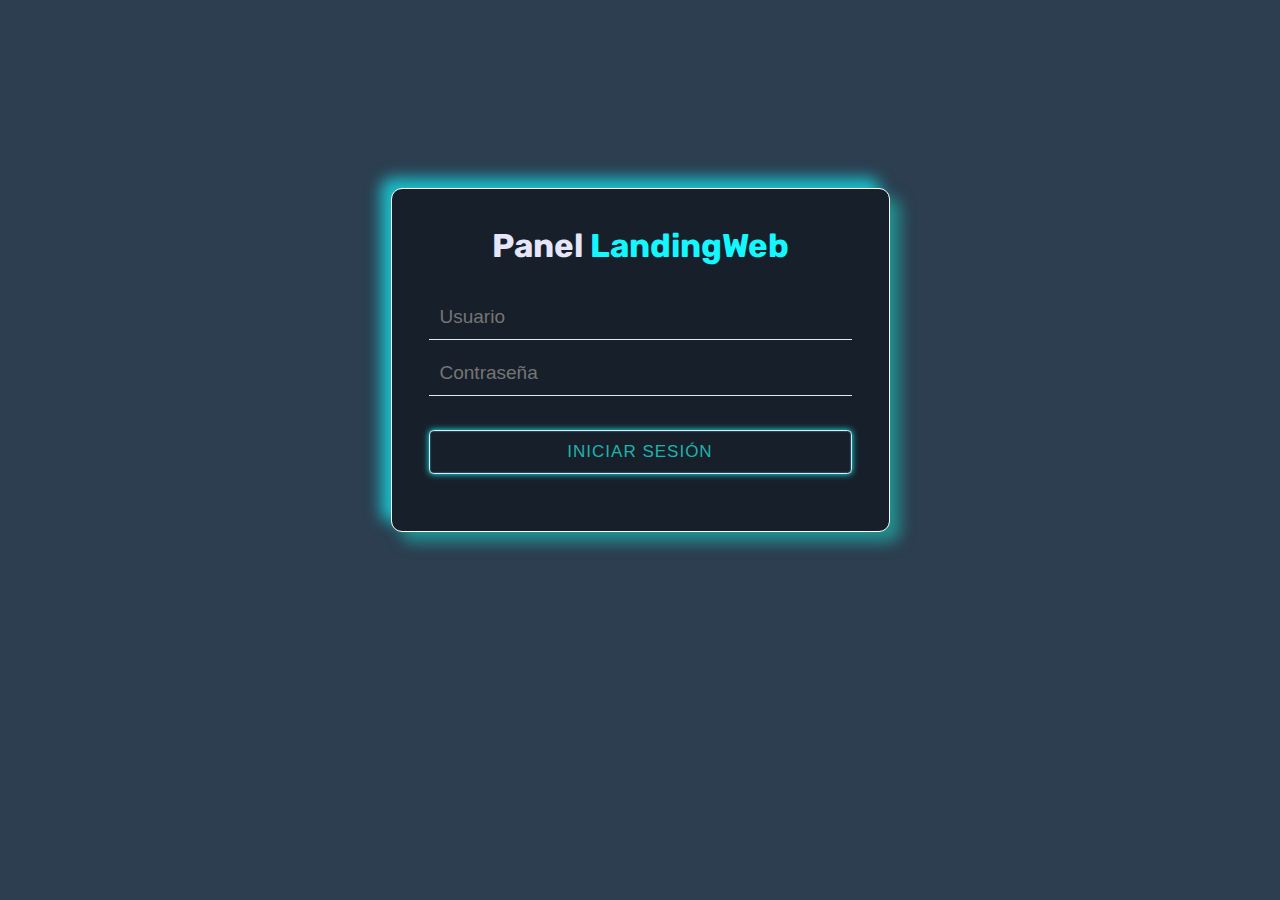
<file: public/index.html>
<!DOCTYPE html> 
<html lang="es">
    <head>
        <meta charset="UTF-8">
        <meta name="robots" content="noindex">
        <meta name="viewport" content="width=device-width, initial-scale=1.0">
        <link rel="stylesheet" type="text/css" href="./css/styles.css">
        <link rel="icon" href="./img/logo.ico">
        <title>Gestión LandingWeb</title>
    </head>
    <body class= "login">
        <div class="container">
            <form novalidate id="loginform">
                <h2 class="name">Panel <span class="primary">LandingWeb</span></h2>
                <spam></spam>
                <input type="text" name="username" id="loginusername" placeholder="Usuario">
                <spam></spam>
                <input type="password" name="password" id="loginpassword" placeholder="Contraseña">
                <button class="boton" type="submit">Iniciar Sesión</button>
            </form>
            <div class="error" id="message"></div>
        </div>
        <script src="./js/index.js"></script>
        <script src="./js/form-validation.js"></script>
    </body>
</html>
</file>
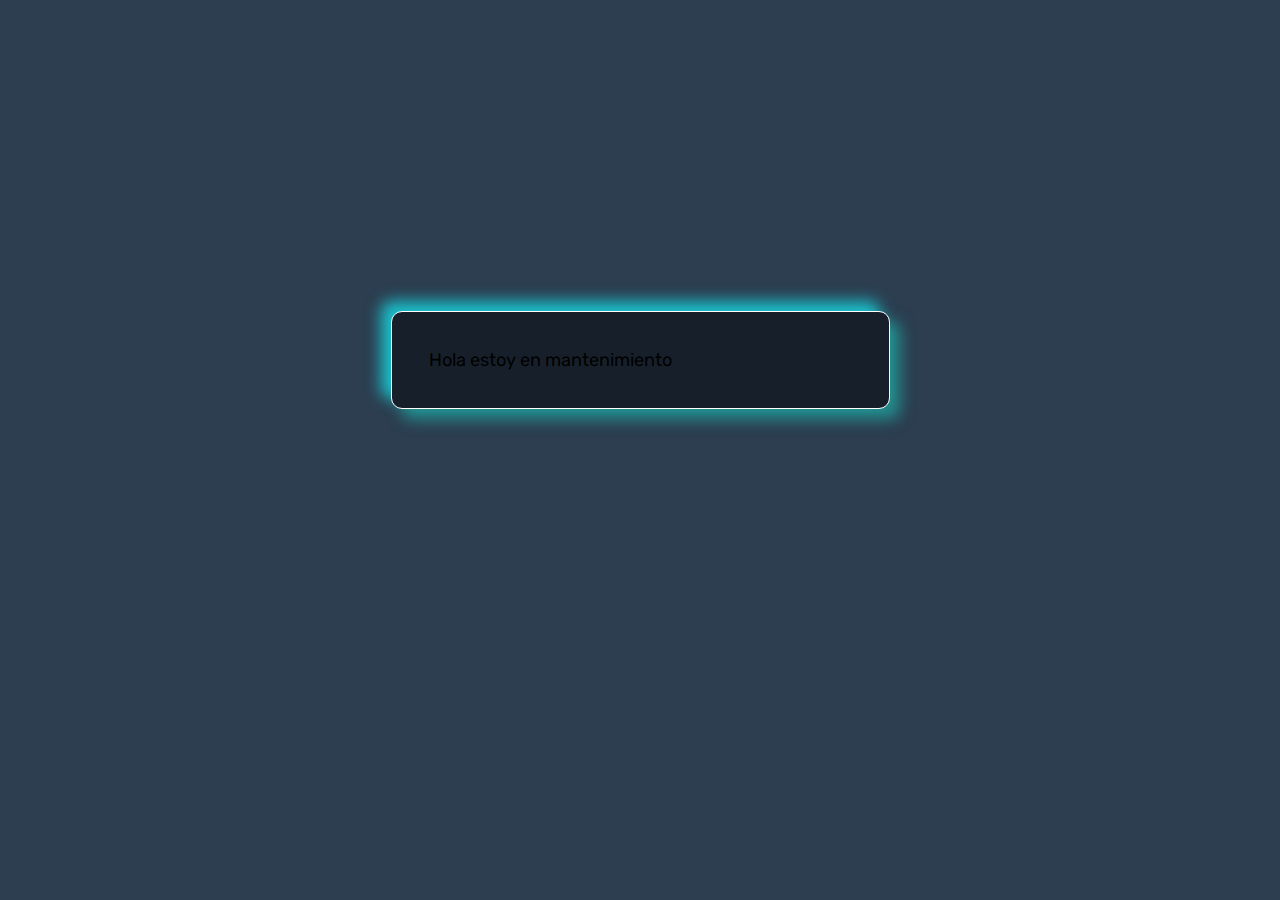
<file: public/mantenimiento.html>
<!DOCTYPE html> 
<html lang="es">
    <head>
        <meta charset="UTF-8">
        <meta name="robots" content="noindex">
        <meta name="viewport" content="width=device-width, initial-scale=1.0">
        <link rel="stylesheet" type="text/css" href="./css/styles.css">
        <link rel="icon" href="./img/logo-ficha.ico">
        <title>Getión de LandingWeb</title>
    </head>
    <body class= "login">
        <div class="container">
            Hola estoy en mantenimiento
        </div>
        <script src="./js/index.js"></script>
        <script src="./js/form-validation.js"></script>
    </body>
</html>
</file>
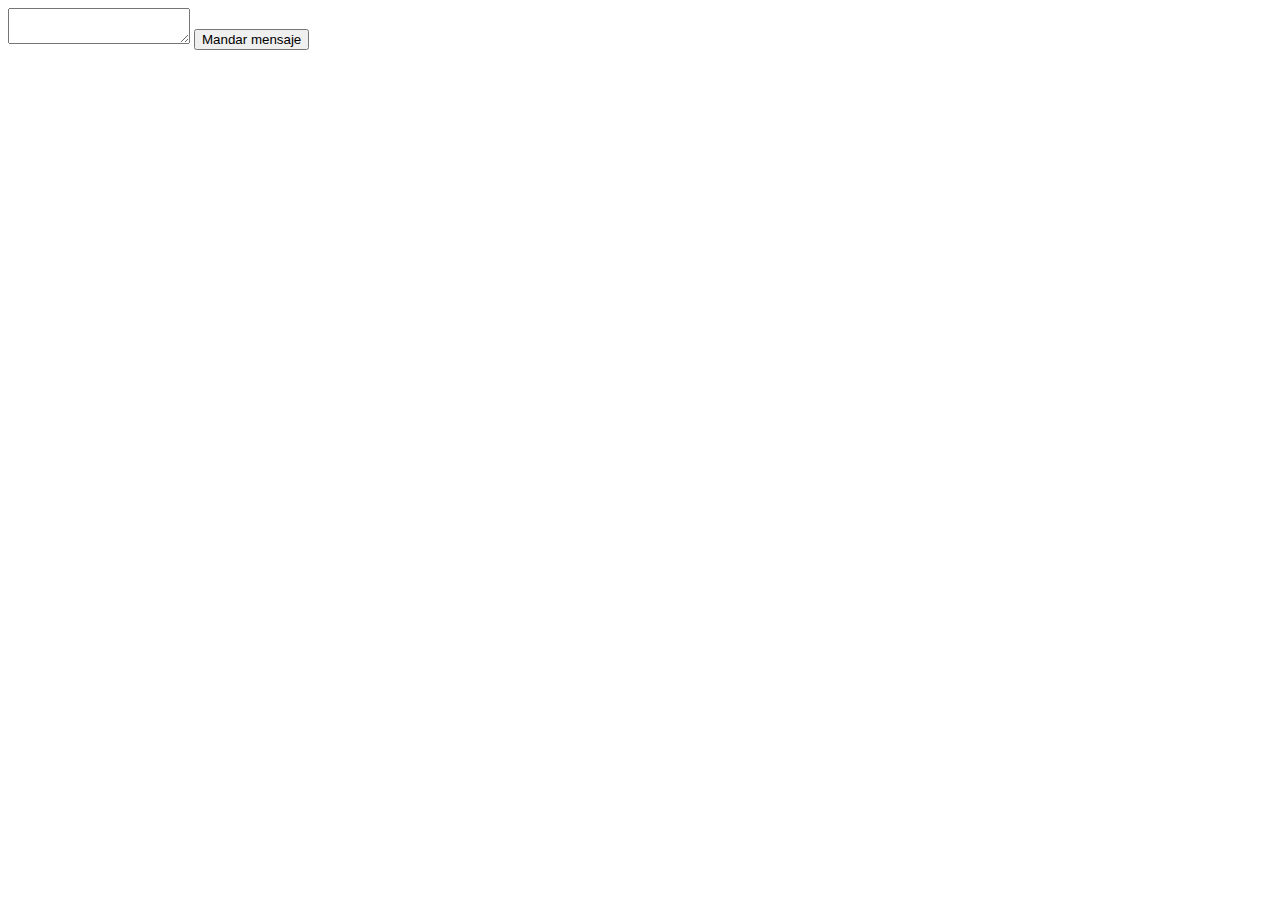
<file: public/html/z_websockets.html>
<!DOCTYPE html>
<html lang="es">
<head>
    <meta charset="UTF-8">
    <meta name="viewport" content="width=device-width, initial-scale=1.0">
    <title>Cliente WebSocket</title>
    <textarea id="mensaje-cliente">
    </textarea>
    <button onclick="enviarMensaje();"> Mandar mensaje </button>
</head>
<body>
    <script>
        const ws = new WebSocket('ws://localhost:8080');
        const es_cliente = 0;
        const id_cliente = 3;
        let id_token = '';

        // Evento cuando se recibe un mensaje del servidor
        ws.onmessage = function(event) {
            const data = JSON.parse(event.data);
            console.log('Mensaje recibido del servidor:', data.content);
            // Aquí puedes manipular el mensaje recibido, por ejemplo, mostrarlo en la página
        };

        ws.onopen = function(event) {
            console.log('Conexión establecida con el servidor');
            const caracteres = 'ABCDEFGHIJKLMNOPQRSTUVWXYZabcdefghijklmnopqrstuvwxyz0123456789';
            const length = 30;
            let indice = 0;
            for (let i = 0; i < length; i++) {
                indice = Math.floor(Math.random() * caracteres.length);
                id_token += caracteres.charAt(indice);
            }

            const message = { 
                        id_token: id_token,
                        es_cliente: es_cliente,
                        id_cliente: id_cliente,
                        mensaje : ''
            };
            // Enviar un mensaje al servidor
            ws.send(JSON.stringify(message));
        };

        function enviarMensaje() {
            const mens = document.getElementById('mensaje-cliente').value;
            const message = { 
                        id_token: id_token,
                        es_cliente: es_cliente,
                        id_cliente: id_cliente,
                        mensaje : mens
            };
            ws.send(JSON.stringify(message));
        }
    </script>
</body>
</html>
</file>
<file: public/css/styles.css>
@import url('https://fonts.googleapis.com/css2?family=Rubik:wght@300&display=swap');

:root {
    --color-white: #FFFFFF;
    --color-black: #000000;
    --color-Blue: #0000FF;
    --color-Maroon: #800000 ;
    --color-Lavender: #E6E6FA;
    --color-Navy: #000080;
    --color-Indigo: #4B0082;
    --color-PaleTurquoise: #AFEEEE;
    --color-MidnightBlue: #4B0082;
    --color-LightSeaGreen: #20B2AA;
    --color-PowderBlue: #B0E0E6;
    --color-RoyalBlue: #4169E1;
    --color-SlateBlue: #6A5ACD;
    --color-SlateGray: #708090;
    --color-DarkSlateGray: #2F4F4F;
    --color-DarkSlateBlue: #483D8B;
    --color-MediumSlateBlue: #7B68EE;
    --color-MediumPurple: #9370DB;
    --color-DarkCyan: #008B8B;
    --color-Orange: #FFA500;
    --color-Red: #FF0000; 
    --color-Green: #008000;
    --color-neon: #14f7ff;
    --color-background: #2C3E50;
    --color-card: #17202A;

    --transition: all 100ms ease;

    --card-border-radius: 1.4rem;
    --border-radius-1: 0.4rem;
    --border-radius-2: 0.8rem;
    --border-radius-3: 1.2rem;

    --card-padding: 2.1rem;
    --padding-1: 1.2rem;

    --box-shadow: 0 0.1rem 0.2rem rgba(20, 247, 255, 0.8);
}

/*------- DARK THEME VARIABLES -------*/
.dark-theme-variables {
    --color-background: #34495e;
    --color-card: #808b96;/*BDC3C7*/
    --color-Lavender: #FFFFFF;
    --color-LightSeaGreen: #14f7ff;
    --color-neon: #AFEEEE;
    --color-white: #FFFFFF;
    --color-black: #000000;
    --color-DarkCyan: #008B8B /*#2F4F4F*/;
    --box-shadow: 0 0.1rem 0.2rem rgba(20, 247, 255, 0.8);
}


* {
    margin: 0;
    padding: 0;
    box-sizing: border-box;
    outline: 0;
    border: 0;
    text-decoration: none;
    appearance: none;
    list-style: none;
}

html {
    font-size: 14px;
}

.login {
    font-family: 'Rubik', sans-serif;
    font-size: 1.3rem;
    background: var(--color-background);
    display: flex;
    justify-content: center;
    align-items: center;
    min-height: 80vh;
}

.container {
    background: var(--color-card);
    border-radius: 11px;
    border: var(--color-white) 0.1em solid;
    box-shadow: -10px -10px 15px rgba(20, 247, 255, 0.7),
                10px 10px 15px rgba(32, 178, 170, 0.7);
    padding: 37px;
    width: 499px;
}

.name {
    color: var(--color-Lavender);
    text-align: center;
    margin-bottom: 30px;
    font-size: 33px;
}

form {
    margin-bottom: 20px;
}

input {
    background: transparent;
    color: var(--color-Lavender);
    display: inline-block;
    width: 100%;
    padding: 11px;
    border-bottom: 0.5px solid #E6E6FA;
    margin-bottom: 11px;
    outline: none;
    font-size: 19px;
}

.ms__validacion {
    color: var(--color-SlateBlue);
    visibility: hidden;
    display: none;
}

.boton {
    background: transparent;
    color: var(--color-LightSeaGreen);
    border: 0.2px solid #E6E6FA;
    border-radius: 0.25em;
    padding: 11px 0px;
    margin-top: 23px;
    margin-bottom: .1px;
    cursor: pointer;
    font-size: 17px;
    text-transform: uppercase;
    width: 100%;
    letter-spacing: 1px;
    transition: .2s;
    overflow: hidden;
    box-shadow: inset  0 0 .1em var(--color-neon),
                       0 0 .4em var(--color-neon);
}
    
.boton:hover {
    background: var(--color-neon);
    color: var(--color-black);
    font-size: 19px;
    transform: translateY(0.5px);
    box-shadow: inset 0px 10px 20px 2px rgba(0,255,255,0.7), 
            0px 2px 4px rgba(0,0,0,0.1),
            0px 4px 8px rgba(0,0,0,0.1),
            0px 8px 16px rgba(0,0,0,0.1);
}

#message {
    text-align: center;
    color: #FF0000;
    font-size: 17px;
    margin-top: 7px;
}

/* MEDIA QUERIES (small screens) */
@media screen and (max-width: 600px) {
    body {
        display: flex;
    }

    .container {
        width: 85%;
        padding: 50px;
        margin-top: 17%;
    }

    input {
        display: block;
        width: 100%;
        padding: 20px;
        margin-bottom: 22px;
        font-size: 30px;
    }

    button {
        padding: 20px 0px;
        cursor: pointer;
        font-size: 30px;
        width: 100%;
    }

    h2{
        font-size: 3rem;
    }
}

/* JS styles */
.invalid {
    border: 1.5px solid #E6E6FA;
    box-shadow: 0 0 10px #20B2AA;
    border-radius: 0.25em;
}

.error {
    color: var(--color-Lavender);
    text-align: center;
}


/*========================Pagina Principal========================*/


.sub-page {
    width: 100%;
    height: 100%;
    font-family: 'Rubik', sans-serif;
    font-size: 1.3rem;
    background-color: var(--color-background);
    margin-left: 5px;
    user-select: auto;
    overflow-x: hidden;
}

.container-1 {
    background: var(--color-background);
    position: relative;
    display: grid;
    grid-gap: 1.8rem;
    grid-template-columns: 14rem auto; 
    height: 100%;
    left: 230px;
    width: calc(100% - 230px);
    background-color: var(--color-background);
    transition: all 0.5s ease;
}

.aside.close ~ .container-1 {
    left: 65px;
    width: calc(100% - 65px);
} 


a {
    color: var(--color-Lavender);
}

img {
    display: block;
    width: 100%;
}

h1 {
    font-weight: 800;
    font-size: 1.8rem;
}

h2 {
    font-size: 2.4rem;
}

h3 {
    font-size: 1.1rem;
}

h4 {
    font-size: 0.8rem;
}

h5 {
    font-size: 0.87rem;
}

small {
    font-size: 1rem;
}

.profile-photo {
    width: 3.8rem;
    height: 3.8rem;
    border-radius: 50%;
    overflow-x: hidden;
}

.text-muted {
    color: var(--color-Lavender);
}

p {
    color: var(--color-Lavender);
}

b {
    color: var(--color-Lavender);
}

.primary {
    color: var(--color-neon)
}

.danger {
    color: var(--color-Red)
}

.success {
    color: var(--color-Green)
}

.warning {
    color: var(--color-Orange)
}

/*=====================HEADER=====================*/

header .top {
    display: flex;
    justify-content: flex-end;
    position: absolute;
    top: 0;
    left: 0;
    align-items: center;
    padding: 0 0.8rem; 
    height: 4.6rem;
    background: var(--color-background);
    width: 100%;
    margin: 0;
    z-index: 1;
    box-shadow: 0 0.1rem 0.5rem var(--color-neon); 
}

header .top button {
    display: flex;
    justify-content: flex-end;
    position: fixed;
    visibility: hidden;
    width: 5%;
    left: 0;
    align-items: center;
    padding: 0 0.8rem; 
    height: 4.6rem;
    border: none;
    box-shadow: none;
    cursor: pointer;
    margin: 0;
}

header .top button:hover {
    background: transparent;
    color: var(--color-Lavender);
    transform: translateY(1px);
    border: none;
    box-shadow: none;
}


header .top .profile {
    display: flex;
    grid-gap: 3rem;
    text-align: right;
}

header .top .profile .info p {
    font-size: 29px;
}

header .top .profile .info small {
    color: var(--color-neon);
    font-size: 1.2rem;
    margin-left: 30%;
}

header .top .theme-toggler {
    /*visibility: hidden;*/
    background: var(--color-background);
    border: var(--color-black) 0.1em solid;
    display: block;
    justify-content: space-around;
    align-items: center;
    margin-right: 0.5rem;
    cursor: pointer;
    border-radius: var(--border-radius-1);
}

header .top .theme-toggler span {
    display: block;
    justify-content: space-around;
    align-items: center;
    font-size: 1.4rem;
    width: 100%;
    height: 50%;
    padding: 1px;
}

header .top .theme-toggler span.active {
    background: var(--color-LightSeaGreen);
    color: var(--color-black);
    border-radius: var(--border-radius-1);
    padding: 1px;
}

/*=====================HEADER=====================*/

/*=====================INICIO ASIDE=====================*/

aside {
    background: var(--color-background);
    position: absolute;
    top: 0;
    left: 0;
    height: 300%;
    width: 230px;
    z-index: 2; 
    box-shadow: 0 0.1rem 0.5rem var(--color-neon);
    padding-right: 0.5rem;
    animation: showMenu 400ms ease fordwards;
    transition: all 0.5s ease;
}

.aside.close {
    width: 65px;
}

@keyframes showMenu{
    to{
        left: 0;
    }
}

aside .top {
    display: block;
    margin-top: 1.4rem;
}

aside .top .logo {
    display: flex;
    margin-left: -17px;
    margin-top: -50px;
    margin-bottom: 10px;
    animation: showMenu 400ms ease fordwards;
    transition: all 0.10s ease;
}

@keyframes showMenu{
    to{
        left: 0;
    }
}

.aside.close .top .logo {
    display: none;
}

aside .top .logo h2 {
    visibility: hidden;
    display: flex;
    grid-gap: 1rem;
    margin-left: 45%;
    font-size: 30px;
}

.aside.close .top h2 {
    display: none;
}

aside .logo img {
    width: 7rem;
    height: 4rem;
    margin-left: 6.5rem;
}

aside .closer {
    background: transparent;
    color: var(--color-LightSeaGreen);
    grid-gap: 1rem;
    margin-bottom: 1rem;
    margin-left: 90%;
    padding: 1px;
    cursor: pointer;
    transition: .1s;
}

aside .closer span:hover {
    color: var(--color-Lavender);
    width: 13%;
    transform: translateY(1px);
}


/*=====================FIN ASIDE=====================*/


/*=====================INICIO SIDEBAR=====================*/

aside .sidebar {
    background: var(--color-background);
    display: flex;
    flex-direction: column;
    position: sticky;
    top: 1rem;
    z-index: 100;
}

aside .sidebar h3 {
    font-weight: 500;
    transition: all 0.3s ease;
    white-space: nowrap;
    opacity: 1;
}

.aside.close h3 {
    /*opacity: 0;*/
    visibility: hidden;
}

aside .sidebar a {
    display: flex;
    color: var(--color-Lavender);
    margin-left: 1.5rem;
    grid-gap: 1rem;
    align-items: center;
    position: relative;
    height: 4.5rem;
    transition: all 100ms ease;
}

.aside.close .sidebar a {
    display: flex;
    color: var(--color-Lavender);
    margin-left: 1.5rem;
    grid-gap: 1rem;
    align-items: center;
    position: relative;
    height: 4.5rem;
    transition: all 100ms ease;
}

aside .sidebar a span {
    color: var(--color-LightSeaGreen);
    font-size: 1.7rem;
    transition: all 100ms ease;
}

aside .sidebar a:last-child {
    position: relative;
    bottom: -2rem;
    margin-bottom: 5rem;
}

aside .sidebar a.active {
    background: var(--color-card);
    color: var(--color-Lavender);
    box-shadow: var(--box-shadow);
    border-radius: var(--border-radius-1);
    padding: 0.1rem;
    width: 95%;
    margin-left: calc(1rem - 3px);
}

.aside.close .sidebar a.active {
    background: var(--color-card);
    color: var(--color-Lavender);
    box-shadow: var(--box-shadow);
    border-radius: var(--border-radius-1);
    padding: 0.1rem;
    width: 82%;
    margin-left: calc(1rem - 3px);
}

aside .sidebar a.active:before {
    /*content: "";
    width: 3px;
    height: 95%;*/
    background: var(--color-DarkCyan);
}

.aside.close .sidebar a.active:before {
    /*content: "";
    height: 95%;*/
    background: var(--color-DarkCyan);
}

aside .sidebar a.active span {
    color: var(--color-neon);
    margin-left: calc(1rem - 3px);
}

.aside.close .sidebar a.active span {
    color: var(--color-neon);
    margin-left: calc(1rem - 3px);
}

aside .sidebar a:hover {
    background: var(--color-card);
    color: var(--color-neon);
    box-shadow: var(--box-shadow);
    transition: all 100ms ease;
    border-radius: var(--border-radius-1);
    padding: 0.1rem;
    width: 95%;
    margin-left: calc(1rem - 3px);
}

.aside.close .sidebar a:hover {
    background: var(--color-card);
    color: var(--color-neon);
    box-shadow: var(--box-shadow);
    transition: all 100ms ease;
    border-radius: var(--border-radius-1);
    padding: 0.1rem;
    width: 82%;
    margin-left: calc(1rem - 3px);
}

aside .sidebar a:hover span {
    margin-left: calc(1rem - 3px);
}

.aside.close .sidebar a:hover span {
    margin-left: calc(1rem - 3px);
}

aside .sidebar .message-count {
    background: var(--color-MediumSlateBlue);
    color: var(--color-black);
    padding: 3px 10px;
    font-size: 11px;
    border-radius: var(--border-radius-2);
}

/*=====================FIN SIDEBAR=====================*/

/*=====================INICIO MAIN=====================*/

main {
    margin-top: 1.4rem;
    margin-left: 1rem;
    display: grid;
    grid-template-columns: repeat(3, 1fr);
    grid-gap: 1.6rem
}
/*
aside.close main {
    margin-top: 1.4rem;
}*/

main .insights {
    display: grid;
    height: 40vh;
    grid-template-columns: repeat(2, 1fr);
    grid-gap: 1.6rem;
}

main .insights > div {
    background: var(--color-card);
    padding: var(--card-padding);
    border-radius: var(--card-border-radius);
    margin-top: 5rem;
    box-shadow: var(--box-shadow);
    transition: all 100ms ease;
}
/*
main .insights > div:hover {
    transform: translateY(0.2px);
    border: var(--color-black) 0.1em solid;
}*/

main .insights > div span {
    background: var(--color-LightSeaGreen);
    color: var(--color-black);
    padding: 0.5rem;
    border-radius: 50%;
}

main .insights > div.income span {
    background: var(--color-LightSeaGreen);
}

main .insights > div .middle {
    display: flex;
    align-items: center;
    justify-content: space-between;
}

main .insights h3 {
    color: var(--color-Lavender); 
    margin-top: -4.5rem;
    font-size: 1.4rem;
    padding-left: 65px;
    padding-right: -50px;
}

main .insights .progress {
    position: relative;
    width: 92px;
    height: 92px;
    border-radius: 50%;
}

main .insights .sales .left h1 {
    color: var(--color-LightSeaGreen); 
    margin-top: 2.5rem;
    margin-left: 3rem;
    font-size: 2.1rem;
    padding-right: 70px;
}

main .insights .sales svg {
    width: 7rem;
    height: 7rem;
}

main .insights svg circle {
    fill: none;
    stroke: var(--color-neon);
    stroke-width: 14;
    stroke-linecap: round;
    transform: translate(5px, 5px);
    stroke-dasharray: 110;
    stroke-dashoffset: 92;
}

main .insights .sales svg circle {
    stroke-dashoffset: -30;
    stroke-dasharray: 200;
}

main .insights .income svg circle {
    stroke-dashoffset: 20;
    stroke-dasharray: 80;
}

main .insights .progress .number {
    position: absolute;
    top: 0;
    left: 0;
    height: 100%;
    width: 100%;
    display: flex;
    justify-content: center;
    align-items: center;
}

main .insights small {
    margin-top: 0.5rem;
    display: block;
    font-size: 1rem;
}

/*=====================FIN MAIN=====================*/


/*=====================INICIO REPORTES=====================*/

main .right {
    margin-top: 1.4rem;
}

main .right .reportes {
    margin-top: 3.2rem;
    display: grid;
    grid-template-columns: repeat(1, 1fr);
    grid-gap: 1rem;
    transition: all 100ms ease;
}

.aside.close ~ .container-1 main .right .reportes {
    margin-right: -53%;
}

main .right .reportes h2 {
    margin-bottom: 0.8rem;
}

main .right .reportes h3 {
    color: var(--color-LightSeaGreen);
}

main .right .reportes h5 {
    margin-right: 1rem;
    margin-top: 3rem;
}

.aside.close ~ .container-1 main .right .reportes h5 {
    margin-top: 1rem;
    margin-right: 3rem;
}

main .right .reportes .item {
    background: var(--color-card);
    display: flex;
    align-items: center;
    grid-gap: 1rem;
    margin-bottom: 0.7rem;
    padding: 1.4rem var(--card-padding);
    border-radius: var(--border-radius-3);
    box-shadow: var(--box-shadow);
    transition: all 300ms ease;
}

main .right .reportes .item.nuevos-usuarios {
    display: none;
}
/*
.right .reportes .item:hover {
    border: var(--color-white) 0.1em solid;
}
*/
main .right .reportes .item .right {
    display: flex;
    justify-content: space-between;
    align-items: flex-start;
    margin: 0;
    width: 100%; 
}

main .right .reportes .item .icon {
    padding: 0.4rem;
    color: var(--color-white);
    border-radius: 48%;
    background: var(--color-LightSeaGreen);
    display: flex;
}

main .right .reportes .item.cargas-operadores .icon {
    background: var(--color-LightSeaGreen);
}

main .right .reportes .item.nuevos-usuarios .icon {
    background: var(--color-LightSeaGreen);
}

main .right .reportes .item.add-whatsapp {
    background-color: var(--color-card);
    border: 2px dashed var(--color-neon);
    color: var(--color-neon);
    display: none;
    align-items: center;
    justify-content: center;
}

main .right .reportes .item.add-whatsapp {
    background-color: var(--color-background);
    color: var(--color-LightSeaGreen);
}

main .right .reportes .item.add-whatsapp div {
    display: grid;
    align-items: center;
    grid-gap: 0.6rem;
}

main .right .reportes .item.add-whatsapp div h3 {
    font-weight: 700;
}


/*=====================FIN REPORTES=====================*/

/*=====================INICIO FILTER & SEARCH=================*/
    
.wrapper {
    /*
    cursor: pointer;
    height: 50vh;*/
    width: 96%;
    margin: 0 auto;
}

.search-container {
    background: transparent;
    align-items: center;
    display: flex;
    cursor: pointer;
    padding: 10px 20px;
}

.search-container input {
    font-weight: 500;
    transition: 0.5s;
    width: 100%;
    background: transparent;
    display: inline-flex;
    font-weight: medium;
}

.search-container:hover input {
    border-bottom: 1px solid #E6E6FA;
}

.search-container input:focus {
    box-shadow: 0px 14px 11px -14px #AFEEEE;
}

.search-container span {
    color: var(--color-neon);
    font-size: 19px;
}

.search-container input::placeholder {
    color: var(--color-DarkCyan);
    opacity: 1; 
}

.wrapper .search-container .help {
    border: none;
    box-shadow: none;
    background-color: var(--color-background);
    color: var(--color-LightSeaGreen);
    margin-left: 4%;
}

.wrapper .search-container .help  span {
    font-size: 2.5rem;
}

.wrapper .search-container .help:hover {
    background: var(--color-background);
    color: var(--color-neon);
    transition: all 100ms ease;
    border-radius: var(--border-radius-1);
}


/*
.wrapper .date {
    display: inline-flex;
    background: transparent;
    border-radius: var(--border-radius-1);
    margin-top: 0.5rem;
    padding: 0.5rem 1.6rem;
}

.wrapper .date input[type='date'] {
    background: transparent;
    color: var(--color-black);
}
*/

/*=====================FIN FILTER & SEARCH=====================*/

/*=====================INICIO PAGINACION=====================*/

.pagenumbers {
    display: flex;
    flex-wrap: wrap;
    justify-content: center;
    align-items: flex-end;
    margin: 0.5% 2% 2% 2%;
}

.pagenumbers button {
    width: 5%;
    /*
    height: 11%;*/
    margin: 0.1% 0.05% 0.1% 0.1%;
    border: none;
    box-shadow: none;
    color: var(--color-LightSeaGreen);
    background: var(--color-background);
    border-radius: 0.23em;
    border: 0.1px solid #000000;
    padding: 7px 0px;
    margin-top: 14px;
    margin-bottom: 5px;
    cursor: pointer;
    font-size: 19px;
    padding: 5px;
    letter-spacing: 0.5px;
    transition: .3s;
    overflow: hidden;
}

.pagenumbers button:hover {
    background: var(--color-background);
    color: var(--color-LightSeaGreen);
    transition: all 100ms ease;
    border-radius: var(--border-radius-1);
    border: 0.1px solid #000000;
}

.pagenumbers button.active {
    background: var(--color-card);
    color: var(--color-Lavender);
    box-shadow: var(--box-shadow);
    border-radius: var(--border-radius-1);
    width: 5%;
}

.pagenumbers button.active:before {
    /*content: "";
    width: 3px;
    height: 95%;*/
    background: var(--color-DarkCyan);
}

.pagenumbers button.active span {
    color: var(--color-neon);
    margin-left: calc(1rem - 3px);
}

/*=====================FIN PAGINACION=====================*/

/*=====================INICIO RECENT-LOADS=====================*/

.recent-loads {
    position: relative;
	margin-top: 5rem;
    display: grid;
    grid-template-columns: repeat(1, 1fr);
    height: 100%;
    left: 230px;
    width: calc(100% - 230px);
    transition: all 0.5s ease;
} 

.aside.close ~ .recent-loads {
    left: 65px;
    width: calc(100% - 65px);
}

.recent-loads h2 {
    padding: 33px;
    margin-top: 1rem;
    /*
    margin-bottom: 1rem;
    text-align: center;
    */
    display: none;
}

.recent-loads table {
    background: var(--color-card);
    color: var(--color-white);
    border-radius: var(--card-border-radius);
    padding: var(--card-padding);
    text-align: center;
    box-shadow: inset  0 0 .1em var(--color-neon),
                       0 0 .4em var(--color-neon);
    transition: all 100ms ease;
}
/*
.recent-loads table:hover {
    box-shadow: none;
}
*/
table tbody tr td {
    flex-wrap: wrap;
    justify-content: space-around;
    height: 3.8rem;
    border-bottom: 1px solid var(--color-black);
    /*border-right : 1px solid var(--color-black);*/
    color: var(--color-Lavender);
}

table tbody tr td h6 {
    height: 0.3rem;
    margin-top: -0.9rem;
}

table tbody tr:last-child td {
    border: none;
}

table tbody tr td button  {
    border: none;
    box-shadow: none;
    transition: .1s;
}

table tbody tr td button.botones:hover {
    width: 2.8rem;
    height: 2.8rem;
    border-radius: 50%;
}

table tbody tr:last-child  {
    border: none;
}

/*   */
table thead tr th {
    text-align: center;
    padding-bottom: 23px;
    color: var(--color-Lavender);
}

.recent-loads a {
    text-align: center;
    display: block;
    margin: 1rem auto;
    color: var(--color-Lavender);
}

/*=====================FIN RECENT-LOADS=====================*/


/*=====================INICIO RECENT-UPDATES=====================*/
/*
main .right .recent-update {
    margin-top: -27rem;
    margin-right: 51%;
}

main .right .recent-update h1 {
    margin-bottom: 2.4rem;
}

main .right .recent-update .updates {
    background: var(--color-card);
    padding: var(--card-padding);
    border-radius: var(--card-border-radius);
    box-shadow: var(--box-shadow);
    transition: all 100ms ease;
    border: var(--color-white) 0.1em solid;
}

main .right .recent-update .updates:hover {
    box-shadow: none;
}

main .right .recent-update .updates .update {
    display: block;
    margin-top: 5px;
}

main .right .recent-update .updates .update .message {
    margin-top: 15px;
}
*/

/*=====================FIN RECENT-UPDATES=====================*/

/*=====================INICIO MODAL=====================*/

.modal {
    background-color: var(--color-background);
    display: none; /* Por defecto, el modal está oculto */
    position: fixed;
    align-content: center;
    text-align: center;
    z-index: 1; /* Pone el modal en la parte superior de otros elementos */
    left: 0;
    top: 0;
    width: 100%;
    height: 100%;
    overflow-x: auto; /* Habilita el desplazamiento si el contenido del modal es demasiado grande */
    background-color: rgba(0, 0, 0, 0.4); /* Fondo oscuro para resaltar el modal */
    padding: 3% auto auto;
}

.modal-contenido {
    background-color: var(--color-background);
    color: var(--color-LightSeaGreen);
    border-radius: var(--card-border-radius);
    padding: var(--card-padding);
    box-shadow: var(--box-shadow);
    transition: all 100ms ease;
    padding: 3%;
    margin: 5%; /* Centra el modal verticalmente en la ventana */
    margin-left: 20%;
    margin-right: 15%;
}

.cerrar-modal {
    display: none;
    color: var(--color-LightSeaGreen);
    float: right;
    font-size: 39px;
}

.cerrar-modal:hover, .cerrar-modal:focus {
  color: black;
  text-decoration: none;
  cursor: pointer;
}

.modal button {
    background: var(--color-card);
    color: var(--color-neon);
    border-radius: 0.25em;
    padding: 7px 0px;
    margin-top: 11px;
    margin-bottom: 11px;
    cursor: pointer;
    font-size: 17px;
    text-transform: uppercase;
    width: 95%;
    letter-spacing: 1px;
    transition: .3s;
    overflow: hidden;
    box-shadow: inset  0 0 .1em var(--color-neon),
                       0 0 .2em var(--color-neon);
}

/*   */
.modal-contenido h3 {
    padding-bottom: 19px;
}

.modal-contenido table tr th {
    padding-bottom: 19px;
}
    
.modal-contenido table tr th label {
    padding-top: 19px;
}

.modal-contenido table tr th select {
    background: var(--color-Lavender);
    color: var(--color-black);
    border-radius: var(--border-radius-1);
    padding: 0.4rem;
    text-align: center;
    box-shadow: 0 0.1rem 0.3rem rgba(23, 32, 42, 0.5);
    transition: all 100ms ease; 
    font-size: 17px;
}

.modal-contenido table tr th select:hover {
    background: var(--color-card);
    color: var(--color-Lavender);
    box-shadow: var(--box-shadow);
    transition: all 100ms ease;
    border-radius: var(--border-radius-1);
    transform: translateY(0.5px);
    border: none;
}

.modal-contenido table tr th select option {
    background: var(--color-card);
    color: var(--color-white);
    border-radius: var(--border-radius-1);
    justify-content: space-around;
    text-align: center;
    padding: 0.7rem;
    box-shadow: 0 0.2rem 0.4rem rgba(20, 247, 255, 0.7);
    transition: all 100ms ease; 
    font-size: 17px;
}

.modal-contenido table tr th select > option {
    background: var(--color-card);
    color: var(--color-white);
    border-radius: var(--border-radius-1);
    justify-content: space-around;
    text-align: center;
    padding: 0.7rem;
    box-shadow: 0 0.2rem 0.4rem rgba(20, 247, 255, 0.7);
    transition: all 100ms ease; 
    font-size: 17px;
}

.content .qr {
    display: block;
    justify-content: space-around;
    margin-left: 25%;
    width: 50%;
    height: 50%;
    fill: none;
}

/*
.mostrar-modal {
  background-color: #4caf50;
  color: white;
  border: none;
  padding: 10px 20px;
  text-align: center;
  text-decoration: none;
  display: inline-block;
  font-size: 16px;
  margin: 10px;
  cursor: pointer;
  border-radius: 5px;
}

.mostrar-modal:hover {
  background-color: #45a049;
}
*/

/*=====================FIN MODAL=====================*/

button {
    background: var(--color-card);
    color: var(--color-neon);
    border-radius: 0.25em;
    border: 0.5px solid #000000;
    padding: 7px 0px;
    margin-top: 17px;
    margin-bottom: 17px;
    cursor: pointer;
    font-size: 17px;
    text-transform: uppercase;
    padding: 7px;
    letter-spacing: 1px;
    transition: .3s;
    overflow: hidden;
    box-shadow: inset  0 0 .1em var(--color-neon),
                       0 0 .4em var(--color-neon);
}
   
button:hover {
    background: var(--color-card);
    color: var(--color-Lavender);
    box-shadow: inset  0 0 .1em var(--color-neon),
                       0 0 .4em var(--color-neon);
    transition: all 100ms ease;
    border-radius: var(--border-radius-1);
    transform: translateY(0.5px);
    border: none;
}



/*=====================INICIO MEDIA QUERIES 1200=====================*/

@media screen and (max-width: 1200px) {

    .container-1 {
        overflow-x: auto;
        /*
        display: grid;
        grid-template-columns: 13rem auto;
        */
    }

    /*aside .logo {
        margin-left: -23%;
    }*/

/*
    aside .top .logo h2 {
        font-size: 27px;
        margin-left: 45%;
    }
    
    aside .sidebar a {
        margin-left: 1rem;
        height: 4.5rem;
    }

    aside .sidebar a:hover {
        margin-left: 0.5rem;
        border-radius: var(--border-radius-1);
    }

    aside .sidebar a:last-child {
        position: relative;
    }

    main .top button {
        display: flex;
    }

    main .insights {
        display: grid;
        grid-gap: 1rem;
        margin-right: 1rem;
        grid-template-columns: 1fr;
        grid-gap: 0;
    }

    main .insights .income {
        margin-top: 1rem;
    }

    main .right .reportes {
        margin-top: 3%;
        margin-right: 1rem;
        grid-template-columns: 1fr;
        grid-gap: 0;
    }

    main .recent-loads {
        margin-right: 1rem;
    }

    main .recent-loads table {
        width: 100%; 
    }
*/
}

/*=====================FIN MEDIA QUERIES 1200=====================*/

/*=====================INICIO MEDIA QUERIES 768=====================*/

@media screen and (max-width: 768px) {

    .container-1 {
        overflow-x: scroll;
        /*
        width: 100%;
        display: grid;
        grid-template-columns: 1fr;
        background-color: var(--color-Maroon);
        */
    }

/*
    aside {
        position: relative;
        width: 14rem;
        height: 100%;
        display: none;
    }
    /*
    aside .top .logo {
        margin-left: -1.5rem;
    }
    */
    /*
    aside .top .logo h2 {
        display: flex;
        font-size: 23px;
        margin-left: 20%;
    }

    aside .sidebar h3 {
        display: inline;
    }
    
    aside .sidebar a {
        width: 70%;
        height: 3.4rem;
    }

    main .recent-loads {
        position: relative;
        width: 100%;
    }

    main .recent-loads table {
        width: 100%; 
        margin: 0;
    }

    main .right .reportes {
        margin-top: 3%;
    } 
*/ 
}

/*=====================FIN MEDIA QUERIES 768=====================*/
</file>
